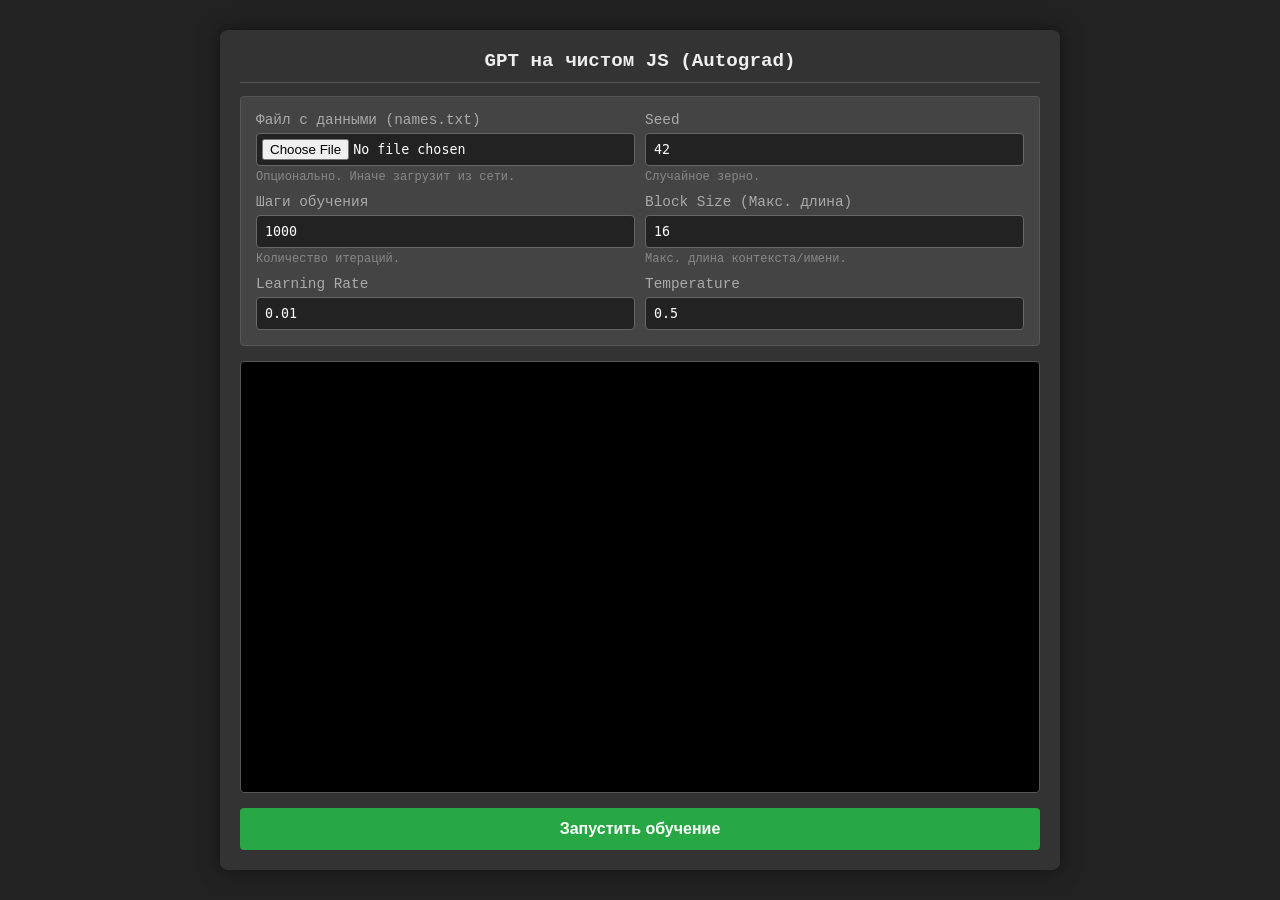
<file: microgpt/index.html>
<!DOCTYPE html>
<html lang="ru">
<head>
    <meta charset="UTF-8">
    <meta name="viewport" content="width=device-width, initial-scale=1.0">
    <title>GPT на чистом JS (Настраиваемый)</title>
    <style>
        body {
            font-family: 'Courier New', Courier, monospace;
            background-color: #222;
            color: #eee;
            display: flex;
            justify-content: center;
            align-items: center;
            min-height: 100vh;
            margin: 0;
        }
        .container {
            width: 800px;
            background: #333;
            padding: 20px;
            box-shadow: 0 0 20px rgba(0,0,0,0.5);
            border-radius: 8px;
        }
        h1 {
            font-size: 1.2em;
            text-align: center;
            border-bottom: 1px solid #555;
            padding-bottom: 10px;
            margin-top: 0;
        }
        
        .controls {
            display: grid;
            grid-template-columns: 1fr 1fr;
            gap: 10px;
            margin-bottom: 15px;
            background: #444;
            padding: 15px;
            border-radius: 4px;
            border: 1px solid #555;
        }
        .control-group {
            display: flex;
            flex-direction: column;
        }
        .control-group label {
            font-size: 0.9em;
            color: #aaa;
            margin-bottom: 5px;
        }
        .control-group input {
            padding: 8px;
            border-radius: 4px;
            border: 1px solid #666;
            background: #222;
            color: #fff;
            font-family: monospace;
        }
        .control-group input[type="file"] {
            padding: 5px;
        }
        .hint {
            font-size: 0.75em;
            color: #888;
            margin-top: 4px;
        }

        #console {
            background-color: #000;
            color: #0f0;
            padding: 15px;
            height: 400px;
            overflow-y: auto;
            white-space: pre-wrap;
            font-size: 14px;
            border-radius: 4px;
            border: 1px solid #555;
        }
        button {
            display: block;
            width: 100%;
            padding: 12px;
            margin-top: 15px;
            background-color: #28a745;
            color: white;
            border: none;
            border-radius: 4px;
            cursor: pointer;
            font-size: 16px;
            font-weight: bold;
        }
        button:hover { background-color: #218838; }
        button:disabled { background-color: #555; cursor: not-allowed; }
    </style>
</head>
<body>

<div class="container">
    <h1>GPT на чистом JS (Autograd)</h1>
    
    <div class="controls">
        <div class="control-group">
            <label for="inputFile">Файл с данными (names.txt)</label>
            <input type="file" id="inputFile" accept=".txt">
            <span class="hint">Опционально. Иначе загрузит из сети.</span>
        </div>
        
        <div class="control-group">
            <label for="inputSeed">Seed</label>
            <input type="number" id="inputSeed" value="42">
            <span class="hint">Случайное зерно.</span>
        </div>
        
        <div class="control-group">
            <label for="inputSteps">Шаги обучения</label>
            <input type="number" id="inputSteps" value="1000" step="100">
            <span class="hint">Количество итераций.</span>
        </div>
        
        <div class="control-group">
            <label for="inputBlock">Block Size (Макс. длина)</label>
            <input type="number" id="inputBlock" value="16" step="1">
            <span class="hint">Макс. длина контекста/имени.</span>
        </div>
        
        <div class="control-group">
            <label for="inputLR">Learning Rate</label>
            <input type="number" id="inputLR" value="0.01" step="0.001">
        </div>
        
        <div class="control-group">
            <label for="inputTemp">Temperature</label>
            <input type="number" id="inputTemp" value="0.5" step="0.1">
        </div>
    </div>

    <div id="console"></div>
    <button id="startBtn" onclick="startTraining()">Запустить обучение</button>
</div>

<script>
// ==========================================
// 1. Утилиты
// ==========================================
const consoleEl = document.getElementById('console');

function print(text) {
    const div = document.createElement('div');
    div.textContent = text;
    consoleEl.appendChild(div);
    consoleEl.scrollTop = consoleEl.scrollHeight;
}

function clearConsole() {
    consoleEl.innerHTML = '';
}

// ==========================================
// 2. Random (Seeded)
// ==========================================
let seed = 42;

function random() {
    seed = (seed * 9301 + 49297) % 233280;
    return seed / 233280;
}

function gaussRandom() {
    let u = 0, v = 0;
    while(u === 0) u = random();
    while(v === 0) v = random();
    return Math.sqrt( -2.0 * Math.log( u ) ) * Math.cos( 2.0 * Math.PI * v );
}

function randn(std = 1) {
    return gaussRandom() * std;
}

function shuffle(array) {
    for (let i = array.length - 1; i > 0; i--) {
        const j = Math.floor(random() * (i + 1));
        [array[i], array[j]] = [array[j], array[i]];
    }
}

// ==========================================
// 3. Value (Autograd)
// ==========================================
class Value {
    constructor(data, children = [], localGrads = []) {
        this.data = data;
        this.grad = 0;
        this._children = children;
        this._localGrads = localGrads;
    }

    add(other) {
        other = other instanceof Value ? other : new Value(other);
        return new Value(this.data + other.data, [this, other], [1, 1]);
    }

    mul(other) {
        other = other instanceof Value ? other : new Value(other);
        return new Value(this.data * other.data, [this, other], [other.data, this.data]);
    }

    pow(other) {
        return new Value(this.data ** other, [this], [other * this.data ** (other - 1)]);
    }

    log() {
        const safeData = Math.max(this.data, 1e-10); 
        return new Value(Math.log(safeData), [this], [1 / safeData]);
    }

    exp() {
        const x = Math.min(this.data, 20); 
        return new Value(Math.exp(x), [this], [Math.exp(x)]);
    }

    relu() {
        return new Value(Math.max(0, this.data), [this], [this.data > 0 ? 1 : 0]);
    }

    neg() { return this.mul(-1); }
    sub(other) { return this.add(other instanceof Value ? other.neg() : -other); }
    div(other) { return this.mul(other instanceof Value ? other.pow(-1) : new Value(other).pow(-1)); }
    
    backward() {
        const topo = [];
        const visited = new Set();
        const buildTopo = (v) => {
            if (!visited.has(v)) {
                visited.add(v);
                v._children.forEach(child => buildTopo(child));
                topo.push(v);
            }
        };
        buildTopo(this);

        this.grad = 1;
        for (let i = topo.length - 1; i >= 0; i--) {
            const v = topo[i];
            for (let j = 0; j < v._children.length; j++) {
                const child = v._children[j];
                const localGrad = v._localGrads[j];
                child.grad += localGrad * v.grad;
            }
        }
    }
}

// ==========================================
// 4. Функции модели
// ==========================================

function sumVals(arr) {
    return arr.reduce((a, b) => a.add(b), new Value(0));
}

function matrix(nout, nin, std = 0.08) {
    const m = [];
    for (let i = 0; i < nout; i++) {
        const row = [];
        for (let j = 0; j < nin; j++) {
            row.push(new Value(randn(std)));
        }
        m.push(row);
    }
    return m;
}

function linear(x, w) {
    const out = [];
    for (let i = 0; i < w.length; i++) {
        let sum = new Value(0);
        for (let j = 0; j < x.length; j++) {
            sum = sum.add(w[i][j].mul(x[j]));
        }
        out.push(sum);
    }
    return out;
}

function softmax(logits) {
    const maxVal = Math.max(...logits.map(l => l.data));
    const exps = logits.map(l => l.sub(maxVal).exp());
    const total = sumVals(exps);
    if (total.data === 0) return logits.map(l => new Value(1 / logits.length)); 
    return exps.map(e => e.div(total));
}

function rmsnorm(x) {
    const n = x.length;
    let ms = new Value(0);
    x.forEach(xi => { ms = ms.add(xi.mul(xi)); });
    ms = ms.div(n);
    
    const eps = 1e-5;
    const scale = ms.add(eps).pow(-0.5);
    
    return x.map(xi => xi.mul(scale));
}

// ==========================================
// 5. Основная логика
// ==========================================
async function startTraining() {
    const btn = document.getElementById('startBtn');
    btn.disabled = true;
    clearConsole();
    
    // Считывание параметров
    seed = parseInt(document.getElementById('inputSeed').value);
    const num_steps = parseInt(document.getElementById('inputSteps').value);
    const learning_rate = parseFloat(document.getElementById('inputLR').value);
    const temperature = parseFloat(document.getElementById('inputTemp').value);
    const block_size = parseInt(document.getElementById('inputBlock').value); // Новый параметр
    const fileInput = document.getElementById('inputFile');

    print(`Настройки: Seed=${seed}, Steps=${num_steps}, BlockSize=${block_size}, LR=${learning_rate}`);
    
    let docs = [];
    
    // Загрузка данных
    if (fileInput.files.length > 0) {
        print("Чтение локального файла...");
        const file = fileInput.files[0];
        try {
            const text = await file.text();
            docs = text.trim().split('\n').map(l => l.trim()).filter(l => l);
            print(`Прочитано ${docs.length} строк.`);
        } catch (e) {
            print("Ошибка чтения файла: " + e);
        }
    } else {
        print("Загрузка из интернета...");
        try {
            const response = await fetch('https://raw.githubusercontent.com/karpathy/makemore/refs/heads/master/names.txt');
            const text = await response.text();
            docs = text.trim().split('\n').map(l => l.trim()).filter(l => l);
        } catch (e) {
            print("Ошибка сети. Используем демо.");
            docs = ["emma", "olivia", "ava", "sophia", "isabella", "mia"];
        }
    }

    if (docs.length === 0) {
        print("Нет данных!");
        btn.disabled = false;
        return;
    }
    
    shuffle(docs);
    print(`кол-во документов: ${docs.length}`);

    const ucharsSet = new Set();
    docs.forEach(d => d.split('').forEach(c => ucharsSet.add(c)));
    const uchars = Array.from(ucharsSet).sort();
    
    const BOS = uchars.length;
    const vocab_size = uchars.length + 1;
    print(`размер токенизатора: ${vocab_size}`);

    const n_embd = 16;
    const n_head = 4;
    const n_layer = 1;
    const head_dim = n_embd / n_head;

    const state_dict = {
        'wte': matrix(vocab_size, n_embd),
        'wpe': matrix(block_size, n_embd), // Используем block_size
        'lm_head': matrix(vocab_size, n_embd)
    };

    for (let i = 0; i < n_layer; i++) {
        state_dict[`layer${i}.attn_wq`] = matrix(n_embd, n_embd);
        state_dict[`layer${i}.attn_wk`] = matrix(n_embd, n_embd);
        state_dict[`layer${i}.attn_wv`] = matrix(n_embd, n_embd);
        state_dict[`layer${i}.attn_wo`] = matrix(n_embd, n_embd);
        state_dict[`layer${i}.mlp_fc1`] = matrix(4 * n_embd, n_embd);
        state_dict[`layer${i}.mlp_fc2`] = matrix(n_embd, 4 * n_embd);
    }

    const params = [];
    Object.values(state_dict).forEach(mat => {
        mat.forEach(row => {
            row.forEach(val => params.push(val));
        });
    });
    print(`количество параметров: ${params.length}`);

    function gpt(token_id, pos_id, keys, values) {
        const tok_emb = state_dict['wte'][token_id];
        const pos_emb = state_dict['wpe'][pos_id]; // Если pos_id >= block_size, здесь будет ошибка
        
        let x = tok_emb.map((t, i) => t.add(pos_emb[i]));
        x = rmsnorm(x);

        for (let li = 0; li < n_layer; li++) {
            const x_residual = x;
            x = rmsnorm(x);

            const q = linear(x, state_dict[`layer${li}.attn_wq`]);
            const k = linear(x, state_dict[`layer${li}.attn_wk`]);
            const v = linear(x, state_dict[`layer${li}.attn_wv`]);

            keys[li].push(k);
            values[li].push(v);

            const x_attn_parts = [];
            
            for (let h = 0; h < n_head; h++) {
                const hs = h * head_dim;
                const he = hs + head_dim;
                
                const q_h = q.slice(hs, he);
                const k_h = keys[li].map(k_vec => k_vec.slice(hs, he));
                const v_h = values[li].map(v_vec => v_vec.slice(hs, he));

                const attn_logits = [];
                for (let t = 0; t < k_h.length; t++) {
                    let dot = new Value(0);
                    for(let j=0; j<head_dim; j++) {
                        dot = dot.add(q_h[j].mul(k_h[t][j]));
                    }
                    attn_logits.push(dot.div(Math.sqrt(head_dim)));
                }

                const attn_weights = softmax(attn_logits);

                const head_out = [];
                for (let j = 0; j < head_dim; j++) {
                    let sum = new Value(0);
                    for (let t = 0; t < v_h.length; t++) {
                        sum = sum.add(attn_weights[t].mul(v_h[t][j]));
                    }
                    head_out.push(sum);
                }
                x_attn_parts.push(...head_out);
            }

            x = linear(x_attn_parts, state_dict[`layer${li}.attn_wo`]);
            x = x.map((xi, i) => xi.add(x_residual[i]));

            const x_residual2 = x;
            x = rmsnorm(x);
            x = linear(x, state_dict[`layer${li}.mlp_fc1`]);
            x = x.map(xi => xi.relu());
            x = linear(x, state_dict[`layer${li}.mlp_fc2`]);
            x = x.map((xi, i) => xi.add(x_residual2[i]));
        }

        const logits = linear(x, state_dict['lm_head']);
        return logits;
    }

    const beta1 = 0.85;
    const beta2 = 0.99;
    const eps_adam = 1e-8;
    const m = new Array(params.length).fill(0);
    const v = new Array(params.length).fill(0);

    print("Начинаем обучение...");
    
    for (let step = 0; step < num_steps; step++) {
        const doc = docs[step % docs.length];
        const tokens = [BOS, ...doc.split('').map(ch => uchars.indexOf(ch)), BOS];
        
        // Ограничиваем длину обучающей последовательности текущим block_size
        const n = Math.min(block_size, tokens.length - 1);

        const keys = Array.from({length: n_layer}, () => []);
        const values = Array.from({length: n_layer}, () => []);
        
        const losses = [];

        for (let pos_id = 0; pos_id < n; pos_id++) {
            const token_id = tokens[pos_id];
            const target_id = tokens[pos_id + 1];
            
            const logits = gpt(token_id, pos_id, keys, values);
            const probs = softmax(logits);
            
            const prob_target = probs[target_id];
            
            losses.push(prob_target.log().mul(-1));
        }

        const loss = sumVals(losses).div(n);
        
        loss.backward();

        const lr_t = learning_rate * (1 - step / num_steps);
        
        for (let i = 0; i < params.length; i++) {
            const p = params[i];
            const grad = p.grad;
            
            m[i] = beta1 * m[i] + (1 - beta1) * grad;
            v[i] = beta2 * v[i] + (1 - beta2) * (grad ** 2);
            
            const m_hat = m[i] / (1 - beta1 ** (step + 1));
            const v_hat = v[i] / (1 - beta2 ** (step + 1));
            
            p.data -= lr_t * m_hat / (Math.sqrt(v_hat) + eps_adam);
            p.grad = 0;
        }

        if ((step + 1) % 50 === 0) {
            print(`step ${step+1} / ${num_steps} | loss ${loss.data.toFixed(4)}`);
            await new Promise(r => setTimeout(r, 0)); 
        }
    }

    print("\n--- инференс ---");
    
    function weightedChoice(items, weights) {
        const total = weights.reduce((a, b) => a + b, 0);
        const r = Math.random() * total;
        let sum = 0;
        for (let i = 0; i < items.length; i++) {
            sum += weights[i];
            if (r <= sum) return items[i];
        }
        return items[items.length - 1];
    }

    for (let sample_idx = 0; sample_idx < 20; sample_idx++) {
        const keys = Array.from({length: n_layer}, () => []);
        const values = Array.from({length: n_layer}, () => []);
        let token_id = BOS;
        const sample = [];
        
        // Цикл генерации ограничен block_size
        for (let pos_id = 0; pos_id < block_size; pos_id++) {
            const logits = gpt(token_id, pos_id, keys, values);
            
            const scaledLogits = logits.map(l => l.div(temperature));
            const probs = softmax(scaledLogits);
            const weights = probs.map(p => p.data);
            
            token_id = weightedChoice([...Array(vocab_size).keys()], weights);
            
            if (token_id === BOS) break;
            sample.push(uchars[token_id]);
        }
        print(`Образец ${sample_idx+1}: ${sample.join('')}`);
        await new Promise(r => setTimeout(r, 10));
    }

    btn.disabled = false;
}

</script>
</body>
</html>
</file>
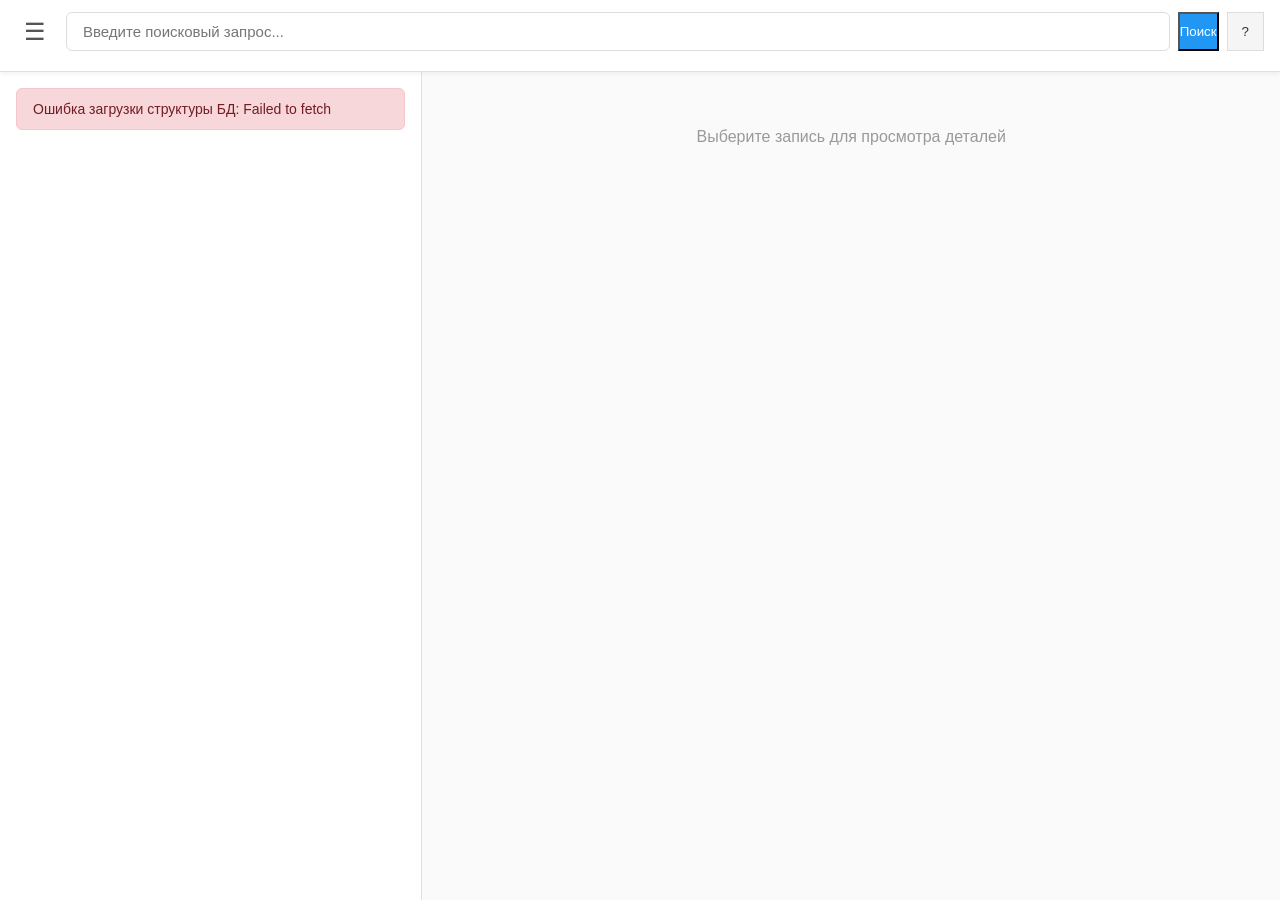
<file: SQLiteSearchAPI_serv/html/index.html>
<!DOCTYPE html>
<html lang="ru">
<head>
    <meta charset="UTF-8">
    <meta name="viewport" content="width=device-width, initial-scale=1.0">
    <title>БД поиск</title>
    <link rel="stylesheet" href="styles.css">
</head>
<body>
    <div class="container">
        <header>
            <div class="header-top">
                <button class="menu-toggle" onclick="toggleFilter()" title="Фильтры">☰</button>
                <div class="search-box">
                    <input type="text" id="searchInput" placeholder="Введите поисковый запрос..." onkeypress="handleKeyPress(event)">
                    <div class="action-buttons">
                        <button id="searchBtn" onclick="performSearch()">Поиск</button>
                        <button id="helpBtn" onclick="toggleHelp()" title="Справка">?</button>
                    </div>
                </div>
            </div>
        </header>

        <div id="filterPanel" class="filter-panel">
            <div class="filter-section">
                <div class="filter-section-title">
                    <span>Базы данных и таблицы</span>
                    <span class="select-all" onclick="selectAllTables()">Выбрать все</span>
                </div>
                <div class="filter-buttons" id="filterButtons">
                    <!-- Dynamic buttons will be inserted here -->
                </div>
                
                <!-- Limit Toggle -->
                <div class="limit-control">
                    <label class="switch">
                        <input type="checkbox" id="limitToggle">
                        <span class="slider"></span>
                    </label>
                    <span>Отключить лимит выдачи (limit=0)</span>
                </div>
            </div>
        </div>

        <div class="main-content">
            <div class="results-panel" id="resultsPanel">
                <div class="empty-state">
                    <p>Введите запрос для поиска</p>
                </div>
            </div>
            <div class="details-panel" id="detailsPanel">
                <button class="back-btn" onclick="closeDetails()" style="display: none;">← Назад к результатам</button>
                <div class="empty-state">
                    <p>Выберите запись для просмотра деталей</p>
                </div>
            </div>
        </div>
    </div>

    <!-- Help Modal -->
    <div id="helpModal" class="modal-overlay" onclick="closeHelp(event)">
        <div class="modal-content" onclick="event.stopPropagation()">
            <div class="modal-header">
                <div class="modal-title">Справка по поиску</div>
                <button class="modal-close" onclick="toggleHelp()">&times;</button>
            </div>
            <div class="modal-body">
                <h3>Как работает поиск:</h3>
                <ul>
                    <li>Введите одно или несколько слов в поле поиска. Рекомендуется вводить слова без окончаний, чтобы захватить больше результатов (например: "булк 2025 ошиб" - журналы Булкина за 2025 год содеражащие слово ошибка, ошибок, ошибки)</li>
                    <li>Нажмите кнопку <b>Поиск</b> или клавишу <code>Enter</code>.</li>
                    <li>Результаты отобразятся в левой панели в виде списка документов, содеражащие все эти слова.</li>
                    <li>Кликните по результату, чтобы увидеть полный документ справа.</li>
                </ul>

                <h3>Фильтры:</h3>
                <ul>
                    <li>Нажмите <b>☰</b>, чтобы открыть панель фильтров.</li>
                    <li>Выбирайте нужные базы данных и таблицы для сужения поиска (по умолчанию выбраны все таблицы).</li>
                    <li>В скобках можно указывать синонимы, например "(loft лофт) 41"</li>
                    <li>Переключатель <b>"Отключить лимит"</b> снимает ограничение на количество выдаваемых записей (по умолчанию сервер ограничивает выдачу).</li>
                </ul>

                <h3>Подсветка:</h3>
                <p>В деталях записи найденные слова будут подсвечены желтым цветом.</p>
            </div>
        </div>
    </div>

    <script>
        // ===== CONFIGURATION =====
        const API_BASE_URL = 'http://127.0.0.1:5000';
        // =========================

        let schema = [];
        let selectedTables = new Set();
        let currentResults = [];
        let currentQuery = '';
        let isMobile = window.innerWidth <= 768;

        // Initialize
        window.addEventListener('load', () => {
            fetchSchema();
            window.addEventListener('resize', () => {
                isMobile = window.innerWidth <= 768;
            });
        });

        function handleKeyPress(event) {
            if (event.key === 'Enter') {
                performSearch();
            }
        }

        function toggleFilter() {
            const panel = document.getElementById('filterPanel');
            panel.classList.toggle('active');
        }

        function toggleHelp() {
            const modal = document.getElementById('helpModal');
            modal.classList.toggle('active');
        }

        function closeHelp(event) {
            if (event.target.id === 'helpModal') {
                toggleHelp();
            }
        }

        async function fetchSchema() {
            try {
                const response = await fetch(`${API_BASE_URL}/api/schema`);
                const data = await response.json();
                
                schema = data.schema || [];
                renderFilters();
            } catch (error) {
                console.error('Error fetching schema:', error);
                showMessage('resultsPanel', 'Ошибка загрузки структуры БД: ' + error.message, 'error');
            }
        }

        function renderFilters() {
            const container = document.getElementById('filterButtons');
            container.innerHTML = '';
            selectedTables.clear();

            // Group by database
            const dbGroups = {};
            schema.forEach(item => {
                if (!dbGroups[item.db]) {
                    dbGroups[item.db] = new Set();
                }
                dbGroups[item.db].add(item.table);
                // Select all by default
                selectedTables.add(`${item.db}:${item.table}`);
            });

            // Create filter buttons
            Object.keys(dbGroups).forEach(db => {
                const section = document.createElement('div');
                section.style.marginBottom = '12px';
                section.style.width = '100%';
                
                const title = document.createElement('div');
                title.className = 'filter-section-title';
                title.textContent = db;
                section.appendChild(title);

                const buttonsDiv = document.createElement('div');
                buttonsDiv.className = 'filter-buttons';

                dbGroups[db].forEach(table => {
                    const key = `${db}:${table}`;
                    const btn = document.createElement('button');
                    btn.className = 'filter-btn active';
                    btn.textContent = table;
                    btn.onclick = () => toggleTable(key, btn);
                    buttonsDiv.appendChild(btn);
                });

                section.appendChild(buttonsDiv);
                container.appendChild(section);
            });
        }

        function toggleTable(key, btn) {
            if (selectedTables.has(key)) {
                selectedTables.delete(key);
                btn.classList.remove('active');
            } else {
                selectedTables.add(key);
                btn.classList.add('active');
            }
        }

        function selectAllTables() {
            selectedTables.clear();
            schema.forEach(item => {
                selectedTables.add(`${item.db}:${item.table}`);
            });
            document.querySelectorAll('.filter-btn').forEach(btn => {
                btn.classList.add('active');
            });
        }

        // Функция очистки деталей перед новым поиском
        function clearDetails() {
            const detailsPanel = document.getElementById('detailsPanel');
            if (isMobile) {
                const backBtn = document.querySelector('.back-btn');
                detailsPanel.innerHTML = '';
                detailsPanel.appendChild(backBtn);
                detailsPanel.classList.remove('active');
                backBtn.style.display = 'none';
            } else {
                detailsPanel.innerHTML = '<div class="empty-state"><p>Выберите запись для просмотра деталей</p></div>';
            }
            
            document.querySelectorAll('.result-item').forEach(el => {
                el.classList.remove('selected');
            });
            
            currentResults = [];
        }

        async function performSearch() {
            const query = document.getElementById('searchInput').value.trim();
            if (!query) {
                alert('Введите поисковый запрос');
                return;
            }

            // Очищаем детали перед новым поиском
            clearDetails();

            currentQuery = query;

            const resultsPanel = document.getElementById('resultsPanel');
            resultsPanel.innerHTML = '<div class="empty-state"><div class="loading"></div><p>Поиск...</p></div>';

            try {
                // Build URL
                let url = `${API_BASE_URL}/api/search?q=${encodeURIComponent(query)}&fields=1`;
                
                // Проверка лимита
                const limitDisabled = document.getElementById('limitToggle').checked;
                if (limitDisabled) {
                    url += '&limit=0';
                }
                
                // Add filters if not all tables selected
                const allSelected = schema.length === selectedTables.size;
                if (!allSelected && selectedTables.size > 0) {
                    const dbs = new Set();
                    const tables = new Set();
                    
                    selectedTables.forEach(key => {
                        const [db, table] = key.split(':');
                        dbs.add(db);
                        tables.add(table);
                    });
                    
                    if (dbs.size > 0) url += `&db=${Array.from(dbs).join(',')}`;
                    if (tables.size > 0) url += `&table=${Array.from(tables).join(',')}`;
                }

                const response = await fetch(url);
                const data = await response.json();

                renderResults(data);
            } catch (error) {
                console.error('Search error:', error);
                showMessage('resultsPanel', 'Ошибка поиска: ' + error.message, 'error');
            }
        }

        function renderResults(data) {
            const panel = document.getElementById('resultsPanel');
            panel.innerHTML = '';

            if (data.message) {
                const msgDiv = document.createElement('div');
                msgDiv.className = 'message-box message-info';
                msgDiv.textContent = data.message;
                panel.appendChild(msgDiv);
            }

            if (data.count !== undefined) {
                const countDiv = document.createElement('div');
                countDiv.className = 'count-info';
                countDiv.textContent = `Найдено записей: ${data.count}`;
                panel.appendChild(countDiv);
            }

            if (data.errors && data.errors.length > 0) {
                data.errors.forEach(err => {
                    const errDiv = document.createElement('div');
                    errDiv.className = 'message-box message-error';
                    errDiv.textContent = err.message || err;
                    panel.appendChild(errDiv);
                });
            }

            if (data.items && data.items.length > 0) {
                currentResults = data.items;
                
                data.items.forEach((item, index) => {
                    const div = document.createElement('div');
                    div.className = 'result-item';
                    div.onclick = () => selectResult(index);
                    
                    let displayText = '';
                    if (item.data) {
                        displayText = item.data.FilePath || Object.values(item.data)[0] || '';
                    }
                    
                    div.innerHTML = `
                        <div class="result-title">${escapeHtml(displayText)}</div>
                        <div class="result-meta">${item.globalId}</div>
                    `;
                    
                    panel.appendChild(div);
                });
            } else if (!data.items || data.items.length === 0) {
                panel.innerHTML += '<div class="empty-state"><p>Ничего не найдено</p></div>';
            }
        }

        function selectResult(index) {
            const item = currentResults[index];
            if (!item) return;

            document.querySelectorAll('.result-item').forEach((el, i) => {
                el.classList.toggle('selected', i === index);
            });

            fetchRecordDetails(item.globalId);

            if (isMobile) {
                document.getElementById('detailsPanel').classList.add('active');
                document.querySelector('.back-btn').style.display = 'flex';
            }
        }

        async function fetchRecordDetails(globalId) {
            const detailsPanel = document.getElementById('detailsPanel');
            if (!isMobile) {
                detailsPanel.innerHTML = '<div class="empty-state"><div class="loading"></div><p>Загрузка...</p></div>';
            }

            try {
                const response = await fetch(`${API_BASE_URL}/api/records?id=${encodeURIComponent(globalId)}`);
                const data = await response.json();

                if (data.items && data.items.length > 0) {
                    renderDetails(data.items[0]);
                } else {
                    detailsPanel.innerHTML = '<div class="empty-state"><p>Запись не найдена</p></div>';
                }

                if (data.errors && data.errors.length > 0) {
                    data.errors.forEach(err => {
                        const errDiv = document.createElement('div');
                        errDiv.className = 'message-box message-error';
                        errDiv.textContent = err.message || err;
                        detailsPanel.appendChild(errDiv);
                    });
                }
            } catch (error) {
                console.error('Error fetching record:', error);
                detailsPanel.innerHTML = `<div class="message-box message-error">Ошибка загрузки: ${error.message}</div>`;
            }
        }
        function highlightText(text, query) {
            if (!query || !text) {
                return escapeHtml(String(text));
            }

            const escapedText = escapeHtml(String(text));
            
            // Удаляем скобки перед разбивкой на слова, чтобы "(лофт loft) ошибка" 
            // превратилось в ["лофт", "loft", "ошибка"], а не ["(лофт", "loft)", "ошибка"]
            const cleanQuery = query.replace(/[()]/g, ' ');
            const words = cleanQuery.trim().split(/\s+/).filter(w => w.length > 0);
            
            if (words.length === 0) {
                return escapedText;
            }

            // Экранируем спецсимволы regex для каждого слова
            const escapedWords = words.map(word => {
                return word.replace(/[.*+?^${}()|[\]\\]/g, '\\$&');
            });
            
            // Создаём паттерн с логикой ИЛИ для подсветки
            const pattern = '(' + escapedWords.join('|') + ')';
            const regex = new RegExp(pattern, 'gi');
            
            return escapedText.replace(regex, '<mark class="highlight">$1</mark>');
        }

     function renderDetails(item) {
    const panel = document.getElementById('detailsPanel');
    
    // 1. Очистка панели (с учетом мобильной версии)
    if (typeof isMobile !== 'undefined' && isMobile) {
        const backBtn = document.querySelector('.back-btn');
        panel.innerHTML = '';
        if (backBtn) panel.appendChild(backBtn);
    } else {
        panel.innerHTML = '';
    }

    const recordDiv = document.createElement('div');
    recordDiv.className = 'detail-record';

    // 2. Создание заголовка (globalId)
    const header = document.createElement('div');
    header.className = 'detail-header';
    header.textContent = item.globalId;
    recordDiv.appendChild(header);

    // 3. Отрисовка всех полей из item.data
    if (item.data) {
        Object.entries(item.data).forEach(([key, value]) => {
            const fieldDiv = document.createElement('div');
            fieldDiv.className = 'detail-field';
            
            const label = document.createElement('div');
            label.className = 'detail-label';
            label.textContent = key;
            
            const valueDiv = document.createElement('div');
            valueDiv.className = 'detail-value';
            
            if (value !== null && value !== undefined) {
                // Разбиваем значение на строки для поиска таблиц
                const lines = String(value).split('\n');
                const fragment = document.createDocumentFragment();
                let currentTable = null;

                lines.forEach(line => {
                    const trimmedLine = line.trim();
                    
                    // Если строка похожа на строку таблицы (начинается с |)
                    if (trimmedLine.startsWith('|')) {
                        if (!currentTable) {
                            currentTable = document.createElement('table');
                            currentTable.style.cssText = 'border-collapse: collapse; margin: 10px 0; width: 100%;';
                            fragment.appendChild(currentTable);
                        }
                        
                        const row = document.createElement('tr');
                        // Разбиваем строку по |, убирая пустые края
                        const cells = line.split('|').filter((_, i, arr) => i > 0 && (i < arr.length - 1 || _.trim() !== ''));
                        
                        cells.forEach(cellText => {
                            const td = document.createElement('td');
                            td.style.cssText = 'border: 1px solid #ddd; padding: 6px 10px;';
                            // Вставляем текст с ПОДСВЕТКОЙ прямо в ячейку
                            td.innerHTML = highlightText(cellText.trim(), typeof currentQuery !== 'undefined' ? currentQuery : '');
                            row.appendChild(td);
                        });
                        currentTable.appendChild(row);
                    } else {
                        // Если обычная текстовая строка
                        currentTable = null; 
                        const div = document.createElement('div');
                        // Вставляем текст с ПОДСВЕТКОЙ
                        div.innerHTML = highlightText(line, typeof currentQuery !== 'undefined' ? currentQuery : '');
                        fragment.appendChild(div);
                    }
                });
                valueDiv.appendChild(fragment);
            } else {
                valueDiv.textContent = '';
            }
            
            fieldDiv.appendChild(label);
            fieldDiv.appendChild(valueDiv);
            recordDiv.appendChild(fieldDiv);
        });
    }

    // 4. Добавляем всё собранное в панель
    panel.appendChild(recordDiv);
}


        function closeDetails() {
            document.getElementById('detailsPanel').classList.remove('active');
            document.querySelector('.back-btn').style.display = 'none';
        }

        function showMessage(panelId, message, type) {
            const panel = document.getElementById(panelId);
            const msgDiv = document.createElement('div');
            msgDiv.className = `message-box message-${type}`;
            msgDiv.textContent = message;
            panel.innerHTML = '';
            panel.appendChild(msgDiv);
        }

        function escapeHtml(text) {
            const div = document.createElement('div');
            div.textContent = text;
            return div.innerHTML;
        }
		


    </script>
</body>
</html>
</file>
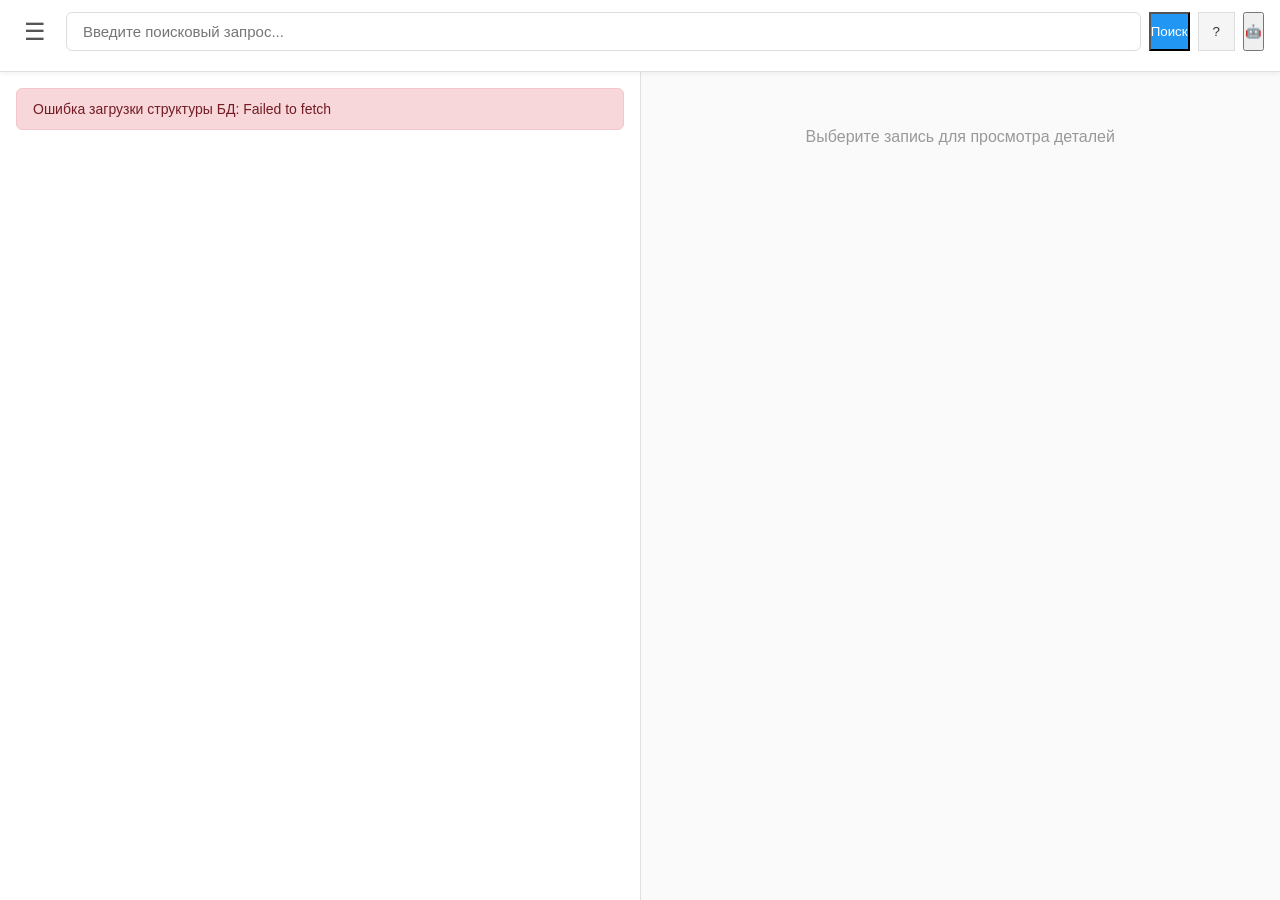
<file: SQLiteSearchAPI_serv/html/ai/index.html>
<!DOCTYPE html>
<html lang="ru">
<head>
    <meta charset="UTF-8">
    <meta name="viewport" content="width=device-width, initial-scale=1.0">
    <title>Поиск по API</title>
    <link rel="stylesheet" href="styles.css">
</head>
<body>
    <div class="container">
        <header>
            <div class="header-top">
                <button class="menu-toggle" onclick="toggleFilter()" title="Фильтры">☰</button>
                <div class="search-box">
                    <input type="text" id="searchInput" placeholder="Введите поисковый запрос..." onkeypress="handleKeyPress(event)">
                    <div class="action-buttons">
                        <button id="searchBtn" onclick="performSearch()">Поиск</button>
                        <button id="helpBtn" onclick="toggleHelp()" title="Справка">?</button>
                        <button id="aiBtn" onclick="toggleAIModal()" title="AI-анализ">🤖</button>
                    </div>
                </div>
            </div>
        </header>

        <div id="filterPanel" class="filter-panel">
            <div class="filter-section">
                <div class="filter-section-title">
                    <span>Базы данных и таблицы</span>
                    <span class="select-all" onclick="selectAllTables()">Выбрать все</span>
                </div>
                <div class="filter-buttons" id="filterButtons">
                    <!-- Dynamic buttons will be inserted here -->
                </div>
                
                <!-- Limit Toggle -->
                <div class="limit-control">
                    <label class="switch">
                        <input type="checkbox" id="limitToggle">
                        <span class="slider"></span>
                    </label>
                    <span>Отключить лимит выдачи (limit=0)</span>
                </div>
            </div>
        </div>

        <div class="main-content">
            <div class="results-panel" id="resultsPanel">
                <div class="empty-state">
                    <p>Введите запрос для поиска</p>
                </div>
            </div>
            <div class="details-panel" id="detailsPanel">
                <button class="back-btn" onclick="closeDetails()" style="display: none;">← Назад к результатам</button>
                <div class="empty-state">
                    <p>Выберите запись для просмотра деталей</p>
                </div>
            </div>
        </div>
    </div>

    <!-- Help Modal -->
    <div id="helpModal" class="modal-overlay" onclick="closeHelp(event)">
        <div class="modal-content" onclick="event.stopPropagation()">
            <div class="modal-header">
                <div class="modal-title">Справка по поиску</div>
                <button class="modal-close" onclick="toggleHelp()">&times;</button>
            </div>
            <div class="modal-body">
                <h3>Как работает поиск:</h3>
                <ul>
                    <li>Введите одно или несколько слов в поле поиска.</li>
                    <li>Нажмите кнопку <b>Поиск</b> или клавишу <code>Enter</code>.</li>
                    <li>Результаты отобразятся в левой панели.</li>
                    <li>Кликните по результату, чтобы увидеть полные данные справа.</li>
                </ul>

                <h3>Фильтры:</h3>
                <ul>
                    <li>Нажмите <b>☰</b>, чтобы открыть панель фильтров.</li>
                    <li>Выбирайте нужные базы данных и таблицы для сужения поиска.</li>
                    <li>По умолчанию выбраны все таблицы.</li>
                    <li>Переключатель <b>"Отключить лимит"</b> снимает ограничение на количество выдаваемых записей (по умолчанию сервер ограничивает выдачу).</li>
                </ul>

                <h3>Подсветка:</h3>
                <p>В деталях записи найденные слова будут подсвечены желтым цветом.</p>
            </div>
        </div>
    </div>
 <!-- AI Modal -->
<div id="aiModal" class="modal-overlay" onclick="closeAIModal(event)">
    <div class="modal-content modal-ai" onclick="event.stopPropagation()">
        <div class="modal-header">
            <div class="modal-title">🤖 AI-анализ</div>
            <button class="modal-close" onclick="toggleAIModal()">&times;</button>
        </div>
        <div class="modal-body">
            <!-- Контейнер чата -->
            <div id="aiChatContainer" class="ai-chat-container" style="display: none; max-height: 400px; overflow-y: auto; margin-bottom: 12px; padding: 12px; background: #f9f9f9; border-radius: 6px; border: 1px solid #e0e0e0;"></div>
            
            <!-- Поле ввода вопроса -->
            <div style="margin-bottom: 12px;">
                <textarea id="aiQuestion" rows="2" 
                          style="width: 100%; padding: 10px; border: 1px solid #ddd; border-radius: 6px; font-size: 14px; resize: vertical;"
                          placeholder="Ваш вопрос по найденным данным..."
                          onkeypress="handleAIQuestionKey(event)"></textarea>
            </div>

            <button id="aiSendBtn" onclick="sendToAI()" 
                    style="background: #9c27b0; color: white; border: none; padding: 10px 20px; border-radius: 6px; cursor: pointer; font-weight: 500; width: 100%;">
                📤 Отправить
            </button>

            <div id="aiStatus" style="margin-top: 12px; font-size: 13px; color: #666;"></div>
        </div>
    </div>
</div>
    <script>
        // ===== CONFIGURATION =====
        const API_BASE_URL = 'http://localhost:5000';
        let LLAMA_API_URL = 'http://localhost:8080/completion'; 
        // =========================

        let schema = [];
        let selectedTables = new Set();
        let currentResults = [];
        let currentQuery = '';
        let isMobile = window.innerWidth <= 768;

        // Initialize
        window.addEventListener('load', () => {
            fetchSchema();
            window.addEventListener('resize', () => {
                isMobile = window.innerWidth <= 768;
            });
        });

        function handleKeyPress(event) {
            if (event.key === 'Enter') {
                performSearch();
            }
        }

        function toggleFilter() {
            const panel = document.getElementById('filterPanel');
            panel.classList.toggle('active');
        }

        function toggleHelp() {
            const modal = document.getElementById('helpModal');
            modal.classList.toggle('active');
        }

        function closeHelp(event) {
            if (event.target.id === 'helpModal') {
                toggleHelp();
            }
        }

        async function fetchSchema() {
            try {
                const response = await fetch(`${API_BASE_URL}/api/schema`);
                const data = await response.json();
                
                schema = data.schema || [];
                renderFilters();
            } catch (error) {
                console.error('Error fetching schema:', error);
                showMessage('resultsPanel', 'Ошибка загрузки структуры БД: ' + error.message, 'error');
            }
        }

        function renderFilters() {
            const container = document.getElementById('filterButtons');
            container.innerHTML = '';
            selectedTables.clear();

            // Group by database
            const dbGroups = {};
            schema.forEach(item => {
                if (!dbGroups[item.db]) {
                    dbGroups[item.db] = new Set();
                }
                dbGroups[item.db].add(item.table);
                // Select all by default
                selectedTables.add(`${item.db}:${item.table}`);
            });

            // Create filter buttons
            Object.keys(dbGroups).forEach(db => {
                const section = document.createElement('div');
                section.style.marginBottom = '12px';
                section.style.width = '100%';
                
                const title = document.createElement('div');
                title.className = 'filter-section-title';
                title.textContent = db;
                section.appendChild(title);

                const buttonsDiv = document.createElement('div');
                buttonsDiv.className = 'filter-buttons';

                dbGroups[db].forEach(table => {
                    const key = `${db}:${table}`;
                    const btn = document.createElement('button');
                    btn.className = 'filter-btn active';
                    btn.textContent = table;
                    btn.onclick = () => toggleTable(key, btn);
                    buttonsDiv.appendChild(btn);
                });

                section.appendChild(buttonsDiv);
                container.appendChild(section);
            });
        }

        function toggleTable(key, btn) {
            if (selectedTables.has(key)) {
                selectedTables.delete(key);
                btn.classList.remove('active');
            } else {
                selectedTables.add(key);
                btn.classList.add('active');
            }
        }

        function selectAllTables() {
            selectedTables.clear();
            schema.forEach(item => {
                selectedTables.add(`${item.db}:${item.table}`);
            });
            document.querySelectorAll('.filter-btn').forEach(btn => {
                btn.classList.add('active');
            });
        }

        // Функция очистки деталей перед новым поиском
        function clearDetails() {
            const detailsPanel = document.getElementById('detailsPanel');
            if (isMobile) {
                const backBtn = document.querySelector('.back-btn');
                detailsPanel.innerHTML = '';
                detailsPanel.appendChild(backBtn);
                detailsPanel.classList.remove('active');
                backBtn.style.display = 'none';
            } else {
                detailsPanel.innerHTML = '<div class="empty-state"><p>Выберите запись для просмотра деталей</p></div>';
            }
            
            document.querySelectorAll('.result-item').forEach(el => {
                el.classList.remove('selected');
            });
            
            currentResults = [];
        }

        async function performSearch() {
            const query = document.getElementById('searchInput').value.trim();
            resetAIModal();
            if (!query) {
                alert('Введите поисковый запрос');
                return;
            }

            // Очищаем детали перед новым поиском
            clearDetails();

            currentQuery = query;

            const resultsPanel = document.getElementById('resultsPanel');
            resultsPanel.innerHTML = '<div class="empty-state"><div class="loading"></div><p>Поиск...</p></div>';

            try {
                // Build URL
                let url = `${API_BASE_URL}/api/search?q=${encodeURIComponent(query)}&fields=1`;
                
                // Проверка лимита
                const limitDisabled = document.getElementById('limitToggle').checked;
                if (limitDisabled) {
                    url += '&limit=0';
                }
                
                // Add filters if not all tables selected
                const allSelected = schema.length === selectedTables.size;
                if (!allSelected && selectedTables.size > 0) {
                    const dbs = new Set();
                    const tables = new Set();
                    
                    selectedTables.forEach(key => {
                        const [db, table] = key.split(':');
                        dbs.add(db);
                        tables.add(table);
                    });
                    
                    if (dbs.size > 0) url += `&db=${Array.from(dbs).join(',')}`;
                    if (tables.size > 0) url += `&table=${Array.from(tables).join(',')}`;
                }

                const response = await fetch(url);
                const data = await response.json();

                renderResults(data);
            } catch (error) {
                console.error('Search error:', error);
                showMessage('resultsPanel', 'Ошибка поиска: ' + error.message, 'error');
            }
        }

        function renderResults(data) {
            const panel = document.getElementById('resultsPanel');
            panel.innerHTML = '';

            if (data.message) {
                const msgDiv = document.createElement('div');
                msgDiv.className = 'message-box message-info';
                msgDiv.textContent = data.message;
                panel.appendChild(msgDiv);
            }

            if (data.count !== undefined) {
                const countDiv = document.createElement('div');
                countDiv.className = 'count-info';
                countDiv.textContent = `Найдено записей: ${data.count}`;
                panel.appendChild(countDiv);
            }

            if (data.errors && data.errors.length > 0) {
                data.errors.forEach(err => {
                    const errDiv = document.createElement('div');
                    errDiv.className = 'message-box message-error';
                    errDiv.textContent = err.message || err;
                    panel.appendChild(errDiv);
                });
            }

            if (data.items && data.items.length > 0) {
                currentResults = data.items;
                
                data.items.forEach((item, index) => {
                    const div = document.createElement('div');
                    div.className = 'result-item';
                    div.onclick = () => selectResult(index);
                    
                    let displayText = '';
                    if (item.data) {
                        displayText = item.data.FilePath || Object.values(item.data)[0] || '';
                    }
                    
                    div.innerHTML = `
                        <div class="result-title">${escapeHtml(displayText)}</div>
                        <div class="result-meta">${item.globalId}</div>
                    `;
                    
                    panel.appendChild(div);
                });
            } else if (!data.items || data.items.length === 0) {
                panel.innerHTML += '<div class="empty-state"><p>Ничего не найдено</p></div>';
            }
        }

        function selectResult(index) {
            const item = currentResults[index];
            if (!item) return;

            document.querySelectorAll('.result-item').forEach((el, i) => {
                el.classList.toggle('selected', i === index);
            });

            fetchRecordDetails(item.globalId);

            if (isMobile) {
                document.getElementById('detailsPanel').classList.add('active');
                document.querySelector('.back-btn').style.display = 'flex';
            }
        }

        async function fetchRecordDetails(globalId) {
            const detailsPanel = document.getElementById('detailsPanel');
            if (!isMobile) {
                detailsPanel.innerHTML = '<div class="empty-state"><div class="loading"></div><p>Загрузка...</p></div>';
            }

            try {
                const response = await fetch(`${API_BASE_URL}/api/records?id=${encodeURIComponent(globalId)}`);
                const data = await response.json();

                if (data.items && data.items.length > 0) {
                    renderDetails(data.items[0]);
                } else {
                    detailsPanel.innerHTML = '<div class="empty-state"><p>Запись не найдена</p></div>';
                }

                if (data.errors && data.errors.length > 0) {
                    data.errors.forEach(err => {
                        const errDiv = document.createElement('div');
                        errDiv.className = 'message-box message-error';
                        errDiv.textContent = err.message || err;
                        detailsPanel.appendChild(errDiv);
                    });
                }
            } catch (error) {
                console.error('Error fetching record:', error);
                detailsPanel.innerHTML = `<div class="message-box message-error">Ошибка загрузки: ${error.message}</div>`;
            }
        }
        function highlightText(text, query) {
            if (!query || !text) {
                return escapeHtml(String(text));
            }

            const escapedText = escapeHtml(String(text));
            
            // Удаляем скобки перед разбивкой на слова, чтобы "(лофт loft) ошибка" 
            // превратилось в ["лофт", "loft", "ошибка"], а не ["(лофт", "loft)", "ошибка"]
            const cleanQuery = query.replace(/[()]/g, ' ');
            const words = cleanQuery.trim().split(/\s+/).filter(w => w.length > 0);
            
            if (words.length === 0) {
                return escapedText;
            }

            // Экранируем спецсимволы regex для каждого слова
            const escapedWords = words.map(word => {
                return word.replace(/[.*+?^${}()|[\]\\]/g, '\\$&');
            });
            
            // Создаём паттерн с логикой ИЛИ для подсветки
            const pattern = '(' + escapedWords.join('|') + ')';
            const regex = new RegExp(pattern, 'gi');
            
            return escapedText.replace(regex, '<mark class="highlight">$1</mark>');
        }

        function renderDetails(item) {
            const panel = document.getElementById('detailsPanel');
            if (isMobile) {
                const backBtn = document.querySelector('.back-btn');
                panel.innerHTML = '';
                panel.appendChild(backBtn);
            } else {
                panel.innerHTML = '';
            }

            const recordDiv = document.createElement('div');
            recordDiv.className = 'detail-record';

            const header = document.createElement('div');
            header.className = 'detail-header';
            header.textContent = item.globalId;
            recordDiv.appendChild(header);

            if (item.data) {
                Object.entries(item.data).forEach(([key, value]) => {
                    const fieldDiv = document.createElement('div');
                    fieldDiv.className = 'detail-field';
                    
                    const label = document.createElement('div');
                    label.className = 'detail-label';
                    label.textContent = key;
                    
                    const valueDiv = document.createElement('div');
                    valueDiv.className = 'detail-value';
                    
                    if (value !== null && value !== undefined) {
                        valueDiv.innerHTML = highlightText(value, currentQuery);
                    } else {
                        valueDiv.textContent = '';
                    }
                    
                    fieldDiv.appendChild(label);
                    fieldDiv.appendChild(valueDiv);
                    recordDiv.appendChild(fieldDiv);
                });
            }

            panel.appendChild(recordDiv);
        }

        function closeDetails() {
            document.getElementById('detailsPanel').classList.remove('active');
            document.querySelector('.back-btn').style.display = 'none';
        }

        function showMessage(panelId, message, type) {
            const panel = document.getElementById(panelId);
            const msgDiv = document.createElement('div');
            msgDiv.className = `message-box message-${type}`;
            msgDiv.textContent = message;
            panel.innerHTML = '';
            panel.appendChild(msgDiv);
        }

        function escapeHtml(text) {
            const div = document.createElement('div');
            div.textContent = text;
            return div.innerHTML;
        }


// ==========================================
// ===== AI ASSISTANT FUNCTIONS =====
// ==========================================

// Хранение истории чата в рамках одной сессии (пока окно открыто)
let aiChatHistory = [];
let aiSessionContext = null; // Контекст из поиска для текущей сессии
let aiSessionData = null; // ← Новая переменная для хранения данных

// 1. Полный сброс AI-сессии
function resetAIModal() {
    aiChatHistory = [];
    aiSessionContext = null;
    
    
    const statusDiv = document.getElementById('aiStatus');
    const responseDiv = document.getElementById('aiResponse');
    const aiBtn = document.getElementById('aiSendBtn');
    const questionField = document.getElementById('aiQuestion');
    const chatContainer = document.getElementById('aiChatContainer');
    
    if (statusDiv) {
        statusDiv.textContent = '';
        statusDiv.className = '';
    }
    if (responseDiv) {
        responseDiv.style.display = 'none';
        responseDiv.textContent = '';
    }
    if (aiBtn) {
        aiBtn.disabled = false;
        aiBtn.textContent = '📤 Отправить';
    }
    if (questionField) {
        questionField.value = '';
        questionField.disabled = false;
    }
    if (chatContainer) {
        chatContainer.innerHTML = '';
        chatContainer.style.display = 'none';
    }
}

// 2. Инициализация нового чата при открытии окна
function initAIChat() {
    if (!currentQuery || !currentResults?.length) {
        return false;
    }
    
    // Создаём контекст из текущих результатов поиска
    aiSessionContext = {
        query: currentQuery,
        resultsCount: currentResults.length,
        timestamp: new Date().toISOString()
    };
    
    // Первое системное сообщение в чат
    addChatMessage('system', `📊 Анализ по запросу: "${currentQuery}"\nНайдено записей: ${currentResults.length}\n\nЗадавайте уточняющие вопросы по этим данным.`);
    
    // Предзаполняем поле вопроса подсказкой
    const questionField = document.getElementById('aiQuestion');
    if (questionField && !questionField.value.trim()) {
        questionField.value = `Проанализируй найденные документы. Ответь что есть общего в ситуациях. Какие решения чаще всего бывают`;
    }
    
    return true;
}

// 3. Добавление сообщения в чат (визуально)
function addChatMessage(role, text) {
    const chatContainer = document.getElementById('aiChatContainer');
    if (!chatContainer) return;
    
    chatContainer.style.display = 'block';
    
    const msgDiv = document.createElement('div');
    msgDiv.className = `chat-message chat-${role}`;
    
    const roleLabel = role === 'user' ? '👤 Вы' : (role === 'system' ? '📊 Система' : '🤖 ИИ');
    msgDiv.innerHTML = `<div class="chat-role">${roleLabel}</div><div class="chat-text">${text.replace(/\n/g, '<br>')}</div>`;
    
    chatContainer.appendChild(msgDiv);
    chatContainer.scrollTop = chatContainer.scrollHeight;
    
    // Сохраняем в историю для отправки в ИИ
    if (role !== 'system') {
        aiChatHistory.push({ role, content: text });
    }
}

// 4. Открытие/закрытие модального окна
function toggleAIModal() {
    const modal = document.getElementById('aiModal');
    const isActive = modal.classList.contains('active');
    
    if (!isActive) {
        // ОТКРЫТИЕ: полный сброс и новый чат
        resetAIModal();
        
        if (initAIChat()) {
            // Успешно инициализировали чат
            document.getElementById('aiQuestion').disabled = false;
            document.getElementById('aiSendBtn').disabled = false;
        } else {
            // Нет данных для анализа
            addChatMessage('system', '⚠️ Сначала выполните поиск, чтобы были данные для анализа.');
            document.getElementById('aiQuestion').disabled = true;
            document.getElementById('aiSendBtn').disabled = true;
        }
    }
    // При закрытии - история остаётся в переменной, но сбросится при следующем открытии
    
    modal.classList.toggle('active');
}

function closeAIModal(event) {
    if (event.target.id === 'aiModal') {
        toggleAIModal();
    }
}

// 5. Парсинг слов из запроса (игнорируем скобки)
function parseQueryWords(query) {
    return query.replace(/[()]/g, ' ')
                .trim()
                .split(/\s+/)
                .filter(w => w.length > 0);
}

// 6. Фильтрация строк ReportText (щедрое ИЛИ)
function filterLinesByQuery(text, query) {
    if (!text || !query) return text;
    
    const lines = String(text).split('\n');
    const words = parseQueryWords(query);
    
    if (words.length === 0) return text;
    
    const filtered = lines.filter(line => {
        const lowerLine = line.toLowerCase();
        return words.some(word => lowerLine.includes(word.toLowerCase()));
    });
    
    return filtered.length > 0 ? filtered.join('\n') : text;
}

// 7. Подготовка данных для ИИ
function prepareDataForAI(results, query) {
    if (!results?.items?.length) {
        return { items: [], query, meta: { count: 0 } };
    }
    
    const processed = results.items.map(item => {
        const cloned = JSON.parse(JSON.stringify(item));
        
        if (cloned.data?.ReportText) {
            cloned.data.ReportText = filterLinesByQuery(cloned.data.ReportText, query);
            if (!cloned.data.ReportText.trim()) {
                cloned.data.ReportText = '[Нет строк с ключевыми словами]';
            }
        }
        return cloned;
    });
    
    return {
        items: processed,
        query: query,
        meta: {
            count: results.count || processed.length,
            timestamp: new Date().toISOString()
        }
    };
}

// 8. Отправка запроса к Llama.cpp (с историей чата)
async function sendToAI() {
    const aiBtn = document.getElementById('aiSendBtn');
    const statusDiv = document.getElementById('aiStatus');
    const questionField = document.getElementById('aiQuestion');
    const question = questionField.value.trim();
    
    if (!question) {
        statusDiv.textContent = '⚠️ Введите вопрос';
        statusDiv.className = 'error';
        return;
    }
    
    if (!aiSessionContext) {
        statusDiv.textContent = '⚠️ Нет данных для анализа. Выполните поиск.';
        statusDiv.className = 'error';
        return;
    }
    
    // Добавляем вопрос пользователя в чат
    addChatMessage('user', question);
    
    // Блокируем UI
    aiBtn.disabled = true;
    aiBtn.textContent = '⏳ Думаю...';
    questionField.disabled = true;
    statusDiv.textContent = '';
    
    try {
        // --- ШАГ 1: Получаем полные данные (только при первом вопросе в сессии) ---
        let preparedData;
        if (aiChatHistory.length <= 1) {
            // Первый вопрос - загружаем данные с API
            statusDiv.textContent = '📥 Загружаю данные...';
            statusDiv.className = 'loading';
            
            let url = `${API_BASE_URL}/api/search?q=${encodeURIComponent(aiSessionContext.query)}&fields=*&db=reports`;
            if (document.getElementById('limitToggle').checked) url += '&limit=0';
            
            const allSelected = schema.length === selectedTables.size;
            if (!allSelected && selectedTables.size > 0) {
                const dbs = new Set(), tables = new Set();
                selectedTables.forEach(key => {
                    const [db, table] = key.split(':');
                    dbs.add(db); tables.add(table);
                });
                if (dbs.size) url += `&db=${Array.from(dbs).join(',')}`;
                if (tables.size) url += `&table=${Array.from(tables).join(',')}`;
            }
            
            const searchResp = await fetch(url);
            const searchData = await searchResp.json();
            preparedData = prepareDataForAI(searchData, aiSessionContext.query);
            aiSessionData = preparedData;
        } else {
            // Последующие вопросы - используем кэш (данные не меняются в рамках сессии)
            statusDiv.textContent = '🧠 Анализирую...';
            statusDiv.className = 'loading';
            
            // Для последующих вопросов можно не загружать данные заново
            // Если нужно обновить - раскомментируйте загрузку выше
            //preparedData = { cached: true, query: aiSessionContext.query };
            preparedData = aiSessionData;
        }
        
        // --- ШАГ 2: Формируем промпт с историей чата ---
        let chatHistoryText = '';
        if (aiChatHistory.length > 1) {
            // Добавляем историю предыдущих вопросов-ответов
            chatHistoryText = aiChatHistory.slice(0, -1).map(msg => 
                `${msg.role === 'user' ? 'Пользователь' : 'Ассистент'}: ${msg.content}`
            ).join('\n\n');
        }
        
        const fullPrompt = `[INST] Ты аналитик оперативных журналов по ситуациям на производстве.
У тебя есть контекст из результатов поиска в этих журналах (JSON).
Отвечай ТОЛЬКО на основе этого контекста и поискового запроса, который может указывать на конкретный агрегат или механизм.
Формат: кратко, факты, по-русски.

<search_query>${aiSessionContext.query}</search_query>
<results_count>${aiSessionContext.resultsCount}</results_count>

<context>
${JSON.stringify(preparedData, null, 2)}
</context>

${chatHistoryText ? `<chat_history>\n${chatHistoryText}\n</chat_history>` : ''}

<question>
${question}
</question>

Ответ: [/INST]`;

        // --- ШАГ 3: Настройки генерации ---
        const llamaPayload = {
            prompt: fullPrompt,
            n_predict: 512,
            temperature: 0.15,
            top_p: 0.9,
            repeat_penalty: 1.25,
            stop: [
                "[/INST]", "[INST]", "<question>", "</question>",
                "<context>", "</context>", "<chat_history>", "</chat_history>",
                "USER:", "ASSISTANT:", "\n\nUser:", "\n\nQuestion:"
            ]
        };
        
        // --- ШАГ 4: Лог в консоль ---
        console.log('📦 Context:', aiSessionContext);
        console.log('💬 Chat history length:', aiChatHistory.length);
        console.log('📝 Prompt:', fullPrompt);
        console.groupEnd();
        
        // --- ШАГ 5: Отправка на Llama ---
        const llamaResp = await fetch(LLAMA_API_URL, {
            method: 'POST',
            headers: { 'Content-Type': 'application/json' },
            body: JSON.stringify(llamaPayload)
        });
        
        const rawText = await llamaResp.text();
        let llamaData;
        try {
            llamaData = JSON.parse(rawText);
        } catch (e) {
            throw new Error('Не JSON: ' + rawText.substring(0, 200));
        }
        
        const answer = llamaData.content || llamaData.response || llamaData.text || llamaData.output;
        
        if (!answer || answer.trim() === '') {
            throw new Error('Пустой ответ. Получено: ' + JSON.stringify(llamaData).substring(0, 300));
        }
        
        // --- ШАГ 6: Показ ответа в чате ---
        addChatMessage('assistant', answer);
        statusDiv.textContent = '✅';
        statusDiv.className = 'success';
        questionField.value = ''; // Очищаем поле для нового вопроса
        questionField.focus();
        
    } catch (error) {
        console.error('❌ AI error:', error);
        statusDiv.textContent = `❌ ${error.message}`;
        statusDiv.className = 'error';
        
        if (error.message.includes('404')) {
            statusDiv.innerHTML += '<br><small>💡 Эндпоинт: <b>/completion</b></small>';
        } else if (error.message.includes('Failed to fetch')) {
            statusDiv.innerHTML += '<br><small>💡 Сервер не отвечает</small>';
        }
    } finally {
        aiBtn.disabled = false;
        aiBtn.textContent = '📤 Отправить';
        questionField.disabled = false;
        questionField.focus();
    }
}

// 9. Обработка Enter в поле вопроса
function handleAIQuestionKey(event) {
    if (event.key === 'Enter' && !event.shiftKey) {
        event.preventDefault();
        sendToAI();
    }
}
    </script>
</body>
</html>
</file>
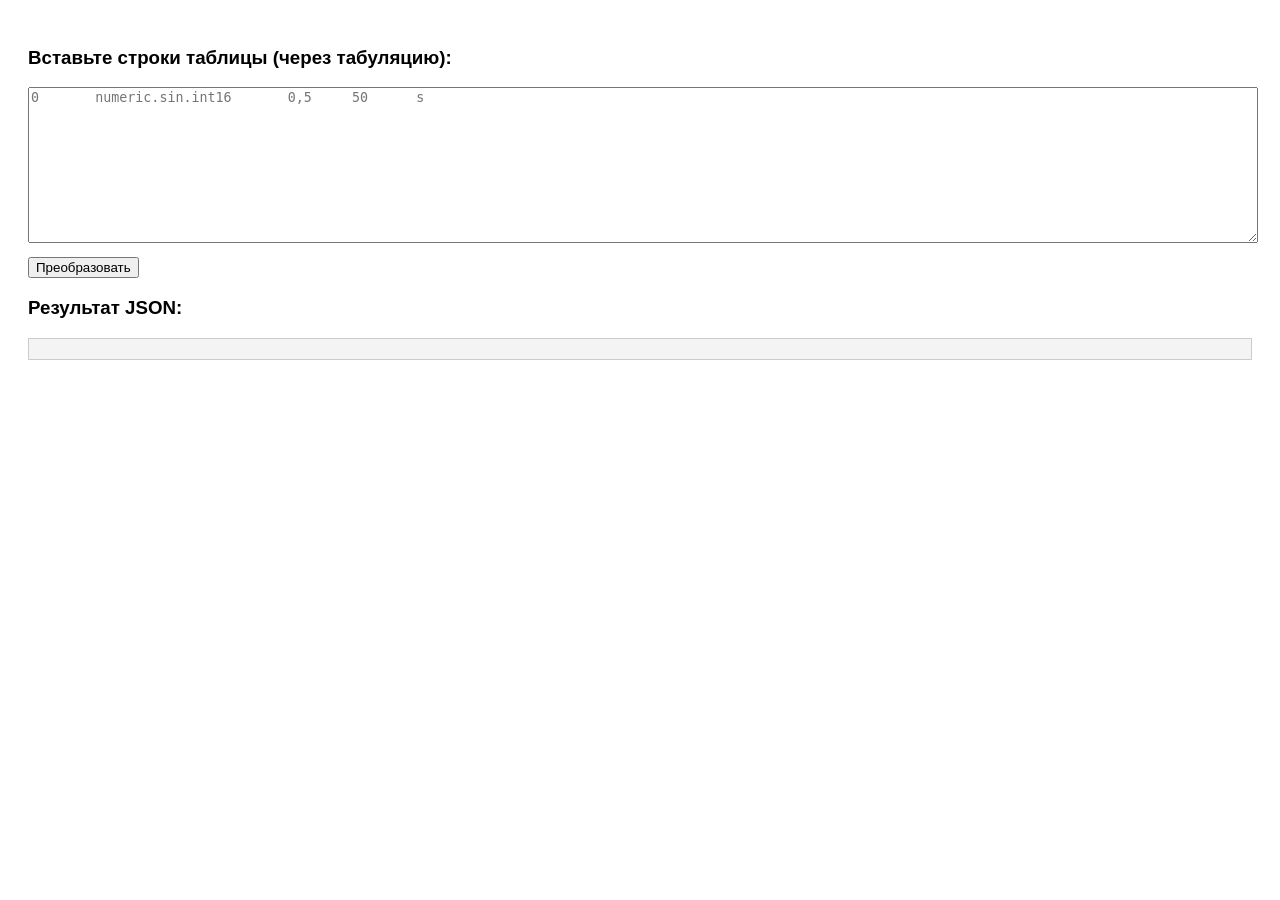
<file: _OPC-projects/OPCWebServer-framework/wwwroot/conv.html>
<!DOCTYPE html>
<html>
<head>
    <meta charset="UTF-8">
    <title>Конвертер Таблицы в JSON</title>
    <style>
        body { font-family: sans-serif; padding: 20px; }
        textarea { width: 100%; height: 150px; margin-bottom: 10px; }
        pre { background: #f4f4f4; padding: 10px; border: 1px solid #ccc; overflow-x: auto; }
    </style>
</head>
<body>
    <h3>Вставьте строки таблицы (через табуляцию):</h3>
    <textarea id="input" placeholder="0	numeric.sin.int16	0,5	50	s"></textarea>
    <button onclick="convert()">Преобразовать</button>

    <h3>Результат JSON:</h3>
    <pre id="output"></pre>

    <script>
        function convert() {
            const input = document.getElementById('input').value.trim();
            const lines = input.split('\n');
            
            const tags = lines.map((line, index) => {
                const cols = line.split('\t');
                if (cols.length < 5) return null;

                const address = cols[1];
                const multiplier = parseFloat(cols[2].replace(',', '.'));
                const offset = parseFloat(cols[3].replace(',', '.'));
                const typeFlag = cols[4].trim();

                // Определяем тип данных и инверсию
                let dataType = "float";
                let invert = false;

                if (typeFlag.includes('b')) {
                    dataType = "bool";
                } else if (typeFlag === 't') {
                    dataType = "text";
                }

                if (typeFlag.startsWith('!')) {
                    invert = true;
                }

                return {
                    "Id": index + 1,
                    "Address": address,
                    "DataType": dataType,
                    "Multiplier": multiplier,
                    "Offset": offset,
                    "Invert": invert,
                    "UdpSend": false
                };
            }).filter(tag => tag !== null);

            document.getElementById('output').textContent = JSON.stringify({ "Tags": tags }, null, 2);
        }
    </script>
</body>
</html>
</file>
<file: SQLiteSearchAPI_serv/html/styles.css>
* {
    margin: 0;
    padding: 0;
    box-sizing: border-box;
}

body {
    font-family: -apple-system, BlinkMacSystemFont, 'Segoe UI', Roboto, Oxygen, Ubuntu, Cantarell, sans-serif;
    background: #f5f5f5;
    height: 100vh;
    overflow: hidden;
}

.container {
    display: flex;
    flex-direction: column;
    height: 100vh;
}

/* Header */
header {
    background: #fff;
    border-bottom: 1px solid #e0e0e0;
    padding: 12px 16px;
    box-shadow: 0 2px 4px rgba(0,0,0,0.05);
    z-index: 10;
}

.header-top {
    display: flex;
    align-items: center;
    gap: 12px;
    margin-bottom: 8px;
}

.menu-toggle {
    background: none;
    border: none;
    font-size: 24px;
    cursor: pointer;
    padding: 4px 8px;
    border-radius: 4px;
    transition: background 0.2s;
    color: #555;
}

.menu-toggle:hover {
    background: #f0f0f0;
}

.search-box {
    flex: 1;
    display: flex;
    gap: 8px;
}

#searchInput {
    flex: 1;
    padding: 10px 16px;
    border: 1px solid #ddd;
    border-radius: 6px;
    font-size: 15px;
    outline: none;
    transition: border-color 0.2s;
}

#searchInput:focus {
    border-color: #2196F3;
}

.action-buttons {
    display: flex;
    gap: 8px;
}

.btn {
    padding: 10px 20px;
    border: none;
    border-radius: 6px;
    cursor: pointer;
    font-size: 15px;
    font-weight: 500;
    transition: all 0.2s;
    display: flex;
    align-items: center;
    justify-content: center;
    gap: 6px;
}

#searchBtn {
    background: #2196F3;
    color: white;
}

#searchBtn:hover {
    background: #1976D2;
}

#helpBtn {
    background: #f5f5f5;
    color: #333;
    border: 1px solid #ddd;
    padding: 10px 14px;
}

#helpBtn:hover {
    background: #e0e0e0;
}

/* Filter Panel */
.filter-panel {
    background: #fafafa;
    border-bottom: 1px solid #e0e0e0;
    padding: 12px 16px;
    display: none;
    max-height: 250px;
    overflow-y: auto;
    z-index: 9;
}

.filter-panel.active {
    display: block;
}

.filter-section {
    margin-bottom: 12px;
}

.filter-section-title {
    font-weight: 600;
    color: #333;
    margin-bottom: 8px;
    font-size: 14px;
    text-transform: uppercase;
    letter-spacing: 0.5px;
    display: flex;
    justify-content: space-between;
    align-items: center;
}

.filter-buttons {
    display: flex;
    flex-wrap: wrap;
    gap: 8px;
}

.filter-btn {
    padding: 6px 12px;
    background: #e3f2fd;
    border: 1px solid #90caf9;
    border-radius: 4px;
    cursor: pointer;
    font-size: 13px;
    transition: all 0.2s;
    user-select: none;
}

.filter-btn:hover {
    background: #bbdefb;
}

.filter-btn.active {
    background: #2196F3;
    color: white;
    border-color: #1976D2;
}

.select-all {
    margin-left: auto;
    font-size: 13px;
    color: #2196F3;
    cursor: pointer;
    text-decoration: underline;
}

/* Limit Toggle Switch */
.limit-control {
    display: flex;
    align-items: center;
    gap: 10px;
    font-size: 14px;
    color: #555;
    background: #fff;
    padding: 8px 12px;
    border-radius: 6px;
    border: 1px solid #eee;
    margin-top: 10px;
}

.switch {
    position: relative;
    display: inline-block;
    width: 40px;
    height: 22px;
}

.switch input {
    opacity: 0;
    width: 0;
    height: 0;
}

.slider {
    position: absolute;
    cursor: pointer;
    top: 0;
    left: 0;
    right: 0;
    bottom: 0;
    background-color: #ccc;
    transition: .4s;
    border-radius: 22px;
}

.slider:before {
    position: absolute;
    content: "";
    height: 16px;
    width: 16px;
    left: 3px;
    bottom: 3px;
    background-color: white;
    transition: .4s;
    border-radius: 50%;
}

input:checked + .slider {
    background-color: #2196F3;
}

input:checked + .slider:before {
    transform: translateX(18px);
}

/* Main Content */
.main-content {
    flex: 1;
    display: flex;
    overflow: hidden;
    position: relative;
}

.results-panel {
    width: 33%;
    min-width: 200px;
    flex: none;
    overflow-y: auto;
    padding: 16px;
    background: #fff;
    border-right: 1px solid #e0e0e0;
}

.details-panel {
    flex: 1;
    overflow-y: auto;
    padding: 16px;
    background: #fafafa;
}

/* Results */
.result-item {
    padding: 12px 16px;
    background: #fff;
    border: 1px solid #e0e0e0;
    border-radius: 6px;
    margin-bottom: 8px;
    cursor: pointer;
    transition: all 0.2s;
    word-break: break-all;
}

.result-item:hover {
    background: #f5f5f5;
    border-color: #2196F3;
    transform: translateX(2px);
}

.result-item.selected {
    background: #e3f2fd;
    border-color: #2196F3;
}

.result-title {
    font-weight: 500;
    color: #333;
    margin-bottom: 4px;
}

.result-meta {
    font-size: 12px;
    color: #666;
}

/* Details */
.detail-record {
    background: #fff;
    border-radius: 8px;
    padding: 20px;
    box-shadow: 0 2px 8px rgba(0,0,0,0.05);
}

.detail-header {
    font-size: 18px;
    font-weight: 600;
    margin-bottom: 16px;
    padding-bottom: 12px;
    border-bottom: 2px solid #2196F3;
    color: #333;
}

.detail-field {
    margin-bottom: 12px;
}

.detail-label {
    font-weight: 600;
    color: #666;
    font-size: 13px;
    text-transform: uppercase;
    letter-spacing: 0.5px;
    margin-bottom: 4px;
}

.detail-value {
    color: #333;
    line-height: 1.5;
    white-space: pre-wrap;
    word-break: break-word;
}

/* Highlight */
.highlight {
    background-color: #ffeb3b;
    padding: 0 2px;
    border-radius: 2px;
    font-weight: 500;
    color: #000;
}

/* Messages & Errors */
.message-box {
    padding: 12px 16px;
    margin-bottom: 12px;
    border-radius: 6px;
    font-size: 14px;
}

.message-info {
    background: #fff3cd;
    border: 1px solid #ffc107;
    color: #856404;
}

.message-error {
    background: #f8d7da;
    border: 1px solid #f5c6cb;
    color: #721c24;
}

.count-info {
    padding: 8px 16px;
    background: #f0f0f0;
    border-radius: 4px;
    margin-bottom: 12px;
    font-size: 14px;
    color: #666;
}

.empty-state {
    text-align: center;
    padding: 40px 20px;
    color: #999;
}

/* Mobile Styles */
@media (max-width: 768px) {
    .main-content {
        position: relative;
    }

    .results-panel {
        width: 100%;
        border-right: none;
    }

    .details-panel {
        position: fixed;
        top: 0;
        left: 0;
        right: 0;
        bottom: 0;
        z-index: 100;
        background: #fafafa;
        display: none;
        padding-top: 60px;
    }

    .details-panel.active {
        display: block;
    }

    .back-btn {
        position: fixed;
        top: 0;
        left: 0;
        right: 0;
        background: #2196F3;
        color: white;
        padding: 12px 16px;
        z-index: 101;
        border: none;
        font-size: 16px;
        cursor: pointer;
        display: flex;
        align-items: center;
        gap: 8px;
        box-shadow: 0 2px 4px rgba(0,0,0,0.1);
    }

    .filter-panel {
        max-height: 150px;
    }

    .search-box {
        flex-direction: column;
    }
    
    .action-buttons {
        width: 100%;
    }
    
    #searchBtn, #helpBtn {
        flex: 1;
    }
}

/* Loading */
.loading {
    display: inline-block;
    width: 20px;
    height: 20px;
    border: 3px solid #f3f3f3;
    border-top: 3px solid #2196F3;
    border-radius: 50%;
    animation: spin 1s linear infinite;
}

@keyframes spin {
    0% { transform: rotate(0deg); }
    100% { transform: rotate(360deg); }
}

.hidden {
    display: none !important;
}

/* Modal Styles */
.modal-overlay {
    position: fixed;
    top: 0;
    left: 0;
    right: 0;
    bottom: 0;
    background: rgba(0, 0, 0, 0.5);
    z-index: 1000;
    display: none;
    justify-content: center;
    align-items: center;
    padding: 20px;
}

.modal-overlay.active {
    display: flex;
}

.modal-content {
    background: white;
    border-radius: 8px;
    width: 100%;
    max-width: 600px;
    max-height: 80vh;
    overflow-y: auto;
    box-shadow: 0 4px 20px rgba(0,0,0,0.15);
    animation: modalFadeIn 0.2s ease-out;
}

@keyframes modalFadeIn {
    from { opacity: 0; transform: translateY(-20px); }
    to { opacity: 1; transform: translateY(0); }
}

.modal-header {
    padding: 16px 20px;
    border-bottom: 1px solid #eee;
    display: flex;
    justify-content: space-between;
    align-items: center;
    position: sticky;
    top: 0;
    background: white;
    z-index: 1;
}

.modal-title {
    font-size: 18px;
    font-weight: 600;
    color: #333;
}

.modal-close {
    background: none;
    border: none;
    font-size: 24px;
    cursor: pointer;
    color: #999;
    line-height: 1;
    padding: 0 4px;
}

.modal-close:hover {
    color: #333;
}

.modal-body {
    padding: 20px;
    line-height: 1.6;
    color: #444;
}

.modal-body h3 {
    margin-top: 16px;
    margin-bottom: 8px;
    color: #2196F3;
    font-size: 16px;
}

.modal-body ul {
    padding-left: 20px;
    margin-bottom: 12px;
}

.modal-body li {
    margin-bottom: 6px;
}

.modal-body code {
    background: #f5f5f5;
    padding: 2px 6px;
    border-radius: 4px;
    font-family: monospace;
    color: #d32f2f;
}
</file>
<file: SQLiteSearchAPI_serv/html/ai/styles.css>
* {
    margin: 0;
    padding: 0;
    box-sizing: border-box;
}

body {
    font-family: -apple-system, BlinkMacSystemFont, 'Segoe UI', Roboto, Oxygen, Ubuntu, Cantarell, sans-serif;
    background: #f5f5f5;
    height: 100vh;
    overflow: hidden;
}

.container {
    display: flex;
    flex-direction: column;
    height: 100vh;
}

/* Header */
header {
    background: #fff;
    border-bottom: 1px solid #e0e0e0;
    padding: 12px 16px;
    box-shadow: 0 2px 4px rgba(0,0,0,0.05);
    z-index: 10;
}

.header-top {
    display: flex;
    align-items: center;
    gap: 12px;
    margin-bottom: 8px;
}

.menu-toggle {
    background: none;
    border: none;
    font-size: 24px;
    cursor: pointer;
    padding: 4px 8px;
    border-radius: 4px;
    transition: background 0.2s;
    color: #555;
}

.menu-toggle:hover {
    background: #f0f0f0;
}

.search-box {
    flex: 1;
    display: flex;
    gap: 8px;
}

#searchInput {
    flex: 1;
    padding: 10px 16px;
    border: 1px solid #ddd;
    border-radius: 6px;
    font-size: 15px;
    outline: none;
    transition: border-color 0.2s;
}

#searchInput:focus {
    border-color: #2196F3;
}

.action-buttons {
    display: flex;
    gap: 8px;
}

.btn {
    padding: 10px 20px;
    border: none;
    border-radius: 6px;
    cursor: pointer;
    font-size: 15px;
    font-weight: 500;
    transition: all 0.2s;
    display: flex;
    align-items: center;
    justify-content: center;
    gap: 6px;
}

#searchBtn {
    background: #2196F3;
    color: white;
}

#searchBtn:hover {
    background: #1976D2;
}

#helpBtn {
    background: #f5f5f5;
    color: #333;
    border: 1px solid #ddd;
    padding: 10px 14px;
}

#helpBtn:hover {
    background: #e0e0e0;
}

/* Filter Panel */
.filter-panel {
    background: #fafafa;
    border-bottom: 1px solid #e0e0e0;
    padding: 12px 16px;
    display: none;
    max-height: 250px;
    overflow-y: auto;
    z-index: 9;
}

.filter-panel.active {
    display: block;
}

.filter-section {
    margin-bottom: 12px;
}

.filter-section-title {
    font-weight: 600;
    color: #333;
    margin-bottom: 8px;
    font-size: 14px;
    text-transform: uppercase;
    letter-spacing: 0.5px;
    display: flex;
    justify-content: space-between;
    align-items: center;
}

.filter-buttons {
    display: flex;
    flex-wrap: wrap;
    gap: 8px;
}

.filter-btn {
    padding: 6px 12px;
    background: #e3f2fd;
    border: 1px solid #90caf9;
    border-radius: 4px;
    cursor: pointer;
    font-size: 13px;
    transition: all 0.2s;
    user-select: none;
}

.filter-btn:hover {
    background: #bbdefb;
}

.filter-btn.active {
    background: #2196F3;
    color: white;
    border-color: #1976D2;
}

.select-all {
    margin-left: auto;
    font-size: 13px;
    color: #2196F3;
    cursor: pointer;
    text-decoration: underline;
}

/* Limit Toggle Switch */
.limit-control {
    display: flex;
    align-items: center;
    gap: 10px;
    font-size: 14px;
    color: #555;
    background: #fff;
    padding: 8px 12px;
    border-radius: 6px;
    border: 1px solid #eee;
    margin-top: 10px;
}

.switch {
    position: relative;
    display: inline-block;
    width: 40px;
    height: 22px;
}

.switch input {
    opacity: 0;
    width: 0;
    height: 0;
}

.slider {
    position: absolute;
    cursor: pointer;
    top: 0;
    left: 0;
    right: 0;
    bottom: 0;
    background-color: #ccc;
    transition: .4s;
    border-radius: 22px;
}

.slider:before {
    position: absolute;
    content: "";
    height: 16px;
    width: 16px;
    left: 3px;
    bottom: 3px;
    background-color: white;
    transition: .4s;
    border-radius: 50%;
}

input:checked + .slider {
    background-color: #2196F3;
}

input:checked + .slider:before {
    transform: translateX(18px);
}

/* Main Content */
.main-content {
    flex: 1;
    display: flex;
    overflow: hidden;
    position: relative;
}

.results-panel {
    flex: 1;
    overflow-y: auto;
    padding: 16px;
    background: #fff;
    border-right: 1px solid #e0e0e0;
}

.details-panel {
    flex: 1;
    overflow-y: auto;
    padding: 16px;
    background: #fafafa;
}

/* Results */
.result-item {
    padding: 12px 16px;
    background: #fff;
    border: 1px solid #e0e0e0;
    border-radius: 6px;
    margin-bottom: 8px;
    cursor: pointer;
    transition: all 0.2s;
    word-break: break-all;
}

.result-item:hover {
    background: #f5f5f5;
    border-color: #2196F3;
    transform: translateX(2px);
}

.result-item.selected {
    background: #e3f2fd;
    border-color: #2196F3;
}

.result-title {
    font-weight: 500;
    color: #333;
    margin-bottom: 4px;
}

.result-meta {
    font-size: 12px;
    color: #666;
}

/* Details */
.detail-record {
    background: #fff;
    border-radius: 8px;
    padding: 20px;
    box-shadow: 0 2px 8px rgba(0,0,0,0.05);
}

.detail-header {
    font-size: 18px;
    font-weight: 600;
    margin-bottom: 16px;
    padding-bottom: 12px;
    border-bottom: 2px solid #2196F3;
    color: #333;
}

.detail-field {
    margin-bottom: 12px;
}

.detail-label {
    font-weight: 600;
    color: #666;
    font-size: 13px;
    text-transform: uppercase;
    letter-spacing: 0.5px;
    margin-bottom: 4px;
}

.detail-value {
    color: #333;
    line-height: 1.5;
    white-space: pre-wrap;
    word-break: break-word;
}

/* Highlight */
.highlight {
    background-color: #ffeb3b;
    padding: 0 2px;
    border-radius: 2px;
    font-weight: 500;
    color: #000;
}

/* Messages & Errors */
.message-box {
    padding: 12px 16px;
    margin-bottom: 12px;
    border-radius: 6px;
    font-size: 14px;
}

.message-info {
    background: #fff3cd;
    border: 1px solid #ffc107;
    color: #856404;
}

.message-error {
    background: #f8d7da;
    border: 1px solid #f5c6cb;
    color: #721c24;
}

.count-info {
    padding: 8px 16px;
    background: #f0f0f0;
    border-radius: 4px;
    margin-bottom: 12px;
    font-size: 14px;
    color: #666;
}

.empty-state {
    text-align: center;
    padding: 40px 20px;
    color: #999;
}

/* Mobile Styles */
@media (max-width: 768px) {
    .main-content {
        position: relative;
    }

    .results-panel {
        width: 100%;
        border-right: none;
    }

    .details-panel {
        position: fixed;
        top: 0;
        left: 0;
        right: 0;
        bottom: 0;
        z-index: 100;
        background: #fafafa;
        display: none;
        padding-top: 60px;
    }

    .details-panel.active {
        display: block;
    }

    .back-btn {
        position: fixed;
        top: 0;
        left: 0;
        right: 0;
        background: #2196F3;
        color: white;
        padding: 12px 16px;
        z-index: 101;
        border: none;
        font-size: 16px;
        cursor: pointer;
        display: flex;
        align-items: center;
        gap: 8px;
        box-shadow: 0 2px 4px rgba(0,0,0,0.1);
    }

    .filter-panel {
        max-height: 150px;
    }

    .search-box {
        flex-direction: column;
    }
    
    .action-buttons {
        width: 100%;
    }
    
    #searchBtn, #helpBtn {
        flex: 1;
    }
}

/* Loading */
.loading {
    display: inline-block;
    width: 20px;
    height: 20px;
    border: 3px solid #f3f3f3;
    border-top: 3px solid #2196F3;
    border-radius: 50%;
    animation: spin 1s linear infinite;
}

@keyframes spin {
    0% { transform: rotate(0deg); }
    100% { transform: rotate(360deg); }
}

.hidden {
    display: none !important;
}

/* Modal Styles */
.modal-overlay {
    position: fixed;
    top: 0;
    left: 0;
    right: 0;
    bottom: 0;
    background: rgba(0, 0, 0, 0.5);
    z-index: 1000;
    display: none;
    justify-content: center;
    align-items: center;
    padding: 20px;
}

.modal-overlay.active {
    display: flex;
}

.modal-content {
    background: white;
    border-radius: 8px;
    width: 100%;
    max-width: 600px;
    max-height: 80vh;
    overflow-y: auto;
    box-shadow: 0 4px 20px rgba(0,0,0,0.15);
    animation: modalFadeIn 0.2s ease-out;
}

@keyframes modalFadeIn {
    from { opacity: 0; transform: translateY(-20px); }
    to { opacity: 1; transform: translateY(0); }
}

.modal-header {
    padding: 16px 20px;
    border-bottom: 1px solid #eee;
    display: flex;
    justify-content: space-between;
    align-items: center;
    position: sticky;
    top: 0;
    background: white;
    z-index: 1;
}

.modal-title {
    font-size: 18px;
    font-weight: 600;
    color: #333;
}

.modal-close {
    background: none;
    border: none;
    font-size: 24px;
    cursor: pointer;
    color: #999;
    line-height: 1;
    padding: 0 4px;
}

.modal-close:hover {
    color: #333;
}

.modal-body {
    padding: 20px;
    line-height: 1.6;
    color: #444;
}

.modal-body h3 {
    margin-top: 16px;
    margin-bottom: 8px;
    color: #2196F3;
    font-size: 16px;
}

.modal-body ul {
    padding-left: 20px;
    margin-bottom: 12px;
}

.modal-body li {
    margin-bottom: 6px;
}

.modal-body code {
    background: #f5f5f5;
    padding: 2px 6px;
    border-radius: 4px;
    font-family: monospace;
    color: #d32f2f;
}

/* AI Modal specific */
.modal-ai {
    max-width: 700px;
}

#aiQuestion {
    font-family: inherit;
}

#aiSendBtn:hover {
    background: #7b1fa2;
}

#aiSendBtn:disabled {
    background: #ccc;
    cursor: not-allowed;
}

#aiStatus.loading {
    color: #2196F3;
}

#aiStatus.error {
    color: #f44336;
}

#aiStatus.success {
    color: #4caf50;
}

/* Console log style for debug */
.ai-debug {
    margin-top: 12px;
    padding: 10px;
    background: #1e1e1e;
    color: #d4d4d4;
    border-radius: 4px;
    font-family: monospace;
    font-size: 11px;
    max-height: 150px;
    overflow-y: auto;
    display: none;
}

.ai-debug.active {
    display: block;
}

.ai-debug-title {
    color: #569cd6;
    margin-bottom: 6px;
    font-weight: 500;
}

/* AI Chat Styles */
.ai-chat-container {
    font-size: 13px;
    line-height: 1.4;
}

.chat-message {
    margin-bottom: 12px;
    padding: 10px 12px;
    border-radius: 6px;
    background: #fff;
}

.chat-system {
    background: #e3f2fd;
    border-left: 3px solid #2196F3;
}

.chat-user {
    background: #f3e5f5;
    border-left: 3px solid #9c27b0;
}

.chat-assistant {
    background: #fff;
    border-left: 3px solid #4caf50;
}

.chat-role {
    font-weight: 600;
    font-size: 11px;
    color: #666;
    margin-bottom: 4px;
    text-transform: uppercase;
}

.chat-text {
    color: #333;
    white-space: pre-wrap;
}

.modal-ai {
    max-width: 700px;
}
</file>
